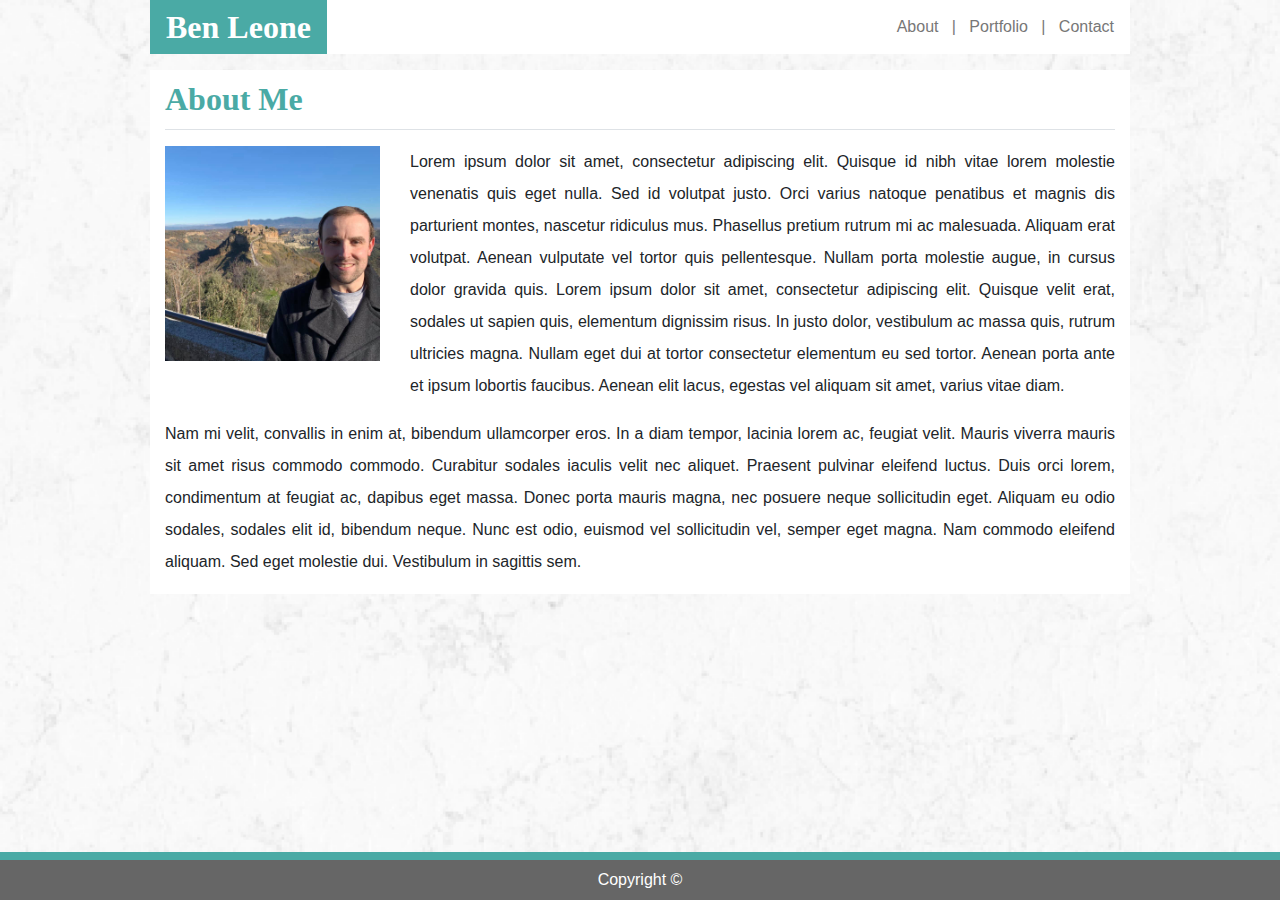
<file: index.html>
<!DOCTYPE html>
<html lang="en">
  <head>
    <!-- Required meta tags -->
    <meta charset="utf-8" />
    <meta
      name="viewport"
      content="width=device-width, initial-scale=1, shrink-to-fit=no"
    />

    <!-- Bootstrap CSS -->
    <link rel="stylesheet" type="text/css" href="./assests/css/reset.css" />
    <link
      rel="stylesheet"
      href="https://stackpath.bootstrapcdn.com/bootstrap/4.3.1/css/bootstrap.min.css"
      integrity="sha384-ggOyR0iXCbMQv3Xipma34MD+dH/1fQ784/j6cY/iJTQUOhcWr7x9JvoRxT2MZw1T"
      crossorigin="anonymous"
    />
    <link rel="stylesheet" type="text/css" href="./assests/css/style.css" />

    <title>My Profile</title>
  </head>

  <body>
    <!-- Navbar -->
    <div class="d-flex flex-column flex-md-row align-items-center bg-white">
      <h2
        class="text-center text-md-left px-3 py-2 py-md-2 my-0 my-md-0 mr-md-auto font-weight-bold"
      >
        Ben Leone
      </h2>
      <nav class="my-2 my-md-0 mr-md-3">
        <a href="./index.html">About</a>
        <span>&nbsp;&nbsp;|&nbsp;&nbsp</span>
        <a href="./portfolio.html">Portfolio</a>
        <span>&nbsp;&nbsp;|&nbsp;&nbsp</span>
        <a href="./contact.html">Contact</a>
      </nav>
    </div>

    <!-- Content Container -->
    <div
      class="container-fluid d-flex flex-column flex-row bg-white my-md-3 mb-5"
    >
      <h2 class="page-header mb-3 border-bottom font-weight-bold">About Me</h2>
      <div class="row">
        <div class="col-md-3">
          <img
            src="./assests/images/48425779_10216102565250222_7196375338337697792_n.jpg"
            alt="My Photo"
            class="img-fluid"
          />
        </div>
        <div class="col-md-9">
          <p class="text-justify">
            Lorem ipsum dolor sit amet, consectetur adipiscing elit. Quisque id
            nibh vitae lorem molestie venenatis quis eget nulla. Sed id volutpat
            justo. Orci varius natoque penatibus et magnis dis parturient
            montes, nascetur ridiculus mus. Phasellus pretium rutrum mi ac
            malesuada. Aliquam erat volutpat. Aenean vulputate vel tortor quis
            pellentesque. Nullam porta molestie augue, in cursus dolor gravida
            quis. Lorem ipsum dolor sit amet, consectetur adipiscing elit.
            Quisque velit erat, sodales ut sapien quis, elementum dignissim
            risus. In justo dolor, vestibulum ac massa quis, rutrum ultricies
            magna. Nullam eget dui at tortor consectetur elementum eu sed
            tortor. Aenean porta ante et ipsum lobortis faucibus. Aenean elit
            lacus, egestas vel aliquam sit amet, varius vitae diam.
          </p>
        </div>
      </div>
      <div class="row">
        <div class="col-md-12">
          <p class="text-justify">
            Nam mi velit, convallis in enim at, bibendum ullamcorper eros. In a
            diam tempor, lacinia lorem ac, feugiat velit. Mauris viverra mauris
            sit amet risus commodo commodo. Curabitur sodales iaculis velit nec
            aliquet. Praesent pulvinar eleifend luctus. Duis orci lorem,
            condimentum at feugiat ac, dapibus eget massa. Donec porta mauris
            magna, nec posuere neque sollicitudin eget. Aliquam eu odio sodales,
            sodales elit id, bibendum neque. Nunc est odio, euismod vel
            sollicitudin vel, semper eget magna. Nam commodo eleifend aliquam.
            Sed eget molestie dui. Vestibulum in sagittis sem.
          </p>
        </div>
      </div>
    </div>

    <footer class="footer mx-auto my-0 py-2 fixed-bottom text-center">
      Copyright &copy;
    </footer>
  </body>
</html>
</file>
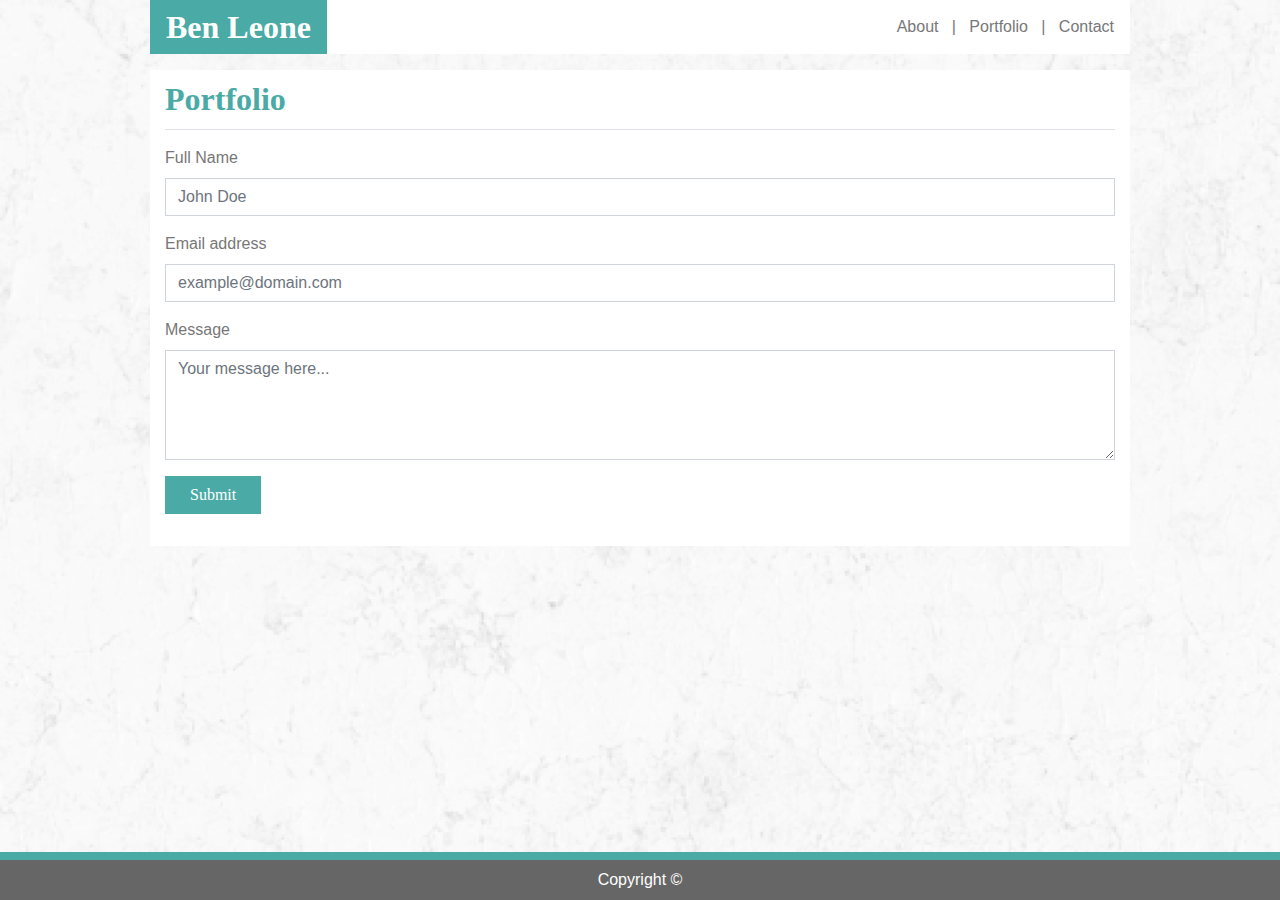
<file: contact.html>
<!DOCTYPE html>
<html lang="en">
  <head>
    <!-- Required meta tags -->
    <meta charset="utf-8" />
    <meta
      name="viewport"
      content="width=device-width, initial-scale=1, shrink-to-fit=no"
    />

    <!-- Bootstrap CSS -->
    <link rel="stylesheet" type="text/css" href="./assests/css/reset.css" />
    <link
      rel="stylesheet"
      href="https://stackpath.bootstrapcdn.com/bootstrap/4.3.1/css/bootstrap.min.css"
      integrity="sha384-ggOyR0iXCbMQv3Xipma34MD+dH/1fQ784/j6cY/iJTQUOhcWr7x9JvoRxT2MZw1T"
      crossorigin="anonymous"
    />
    <link rel="stylesheet" type="text/css" href="./assests/css/style.css" />

    <title>My Profile</title>
  </head>

  <body>
    <!-- Navbar -->
    <div class="d-flex flex-column flex-md-row align-items-center bg-white">
      <h2
        class="text-center text-md-left px-3 py-2 py-md-2 my-0 my-md-0 mr-md-auto font-weight-bold"
      >
        Ben Leone
      </h2>
      <nav class="my-2 my-md-0 mr-md-3">
        <a href="./index.html">About</a>
        <span>&nbsp;&nbsp;|&nbsp;&nbsp</span>
        <a href="./portfolio.html">Portfolio</a>
        <span>&nbsp;&nbsp;|&nbsp;&nbsp</span>
        <a href="./contact.html">Contact</a>
      </nav>
    </div>

    <!-- Content Container -->
    <div class="container-fluid d-flex flex-column flex-row bg-white my-md-3">
      <h2 class="page-header mb-3 border-bottom font-weight-bold">Portfolio</h2>
      <div class="row">
        <form class="col-md-12 pb-3">
          <div class="form-group">
            <label for="fname">Full Name</label>
            <input
              type="text"
              class="form-control rounded-0"
              id="fname"
              placeholder="John Doe"
            />
          </div>
          <div class="form-group">
            <label for="email">Email address</label>
            <input
              type="email"
              class="form-control rounded-0"
              id="email"
              placeholder="example@domain.com"
            />
          </div>
          <div class="form-group">
            <label for="text-area">Message</label>
            <textarea
              class="form-control rounded-0"
              id="text-area"
              rows="4"
              placeholder="Your message here..."
            ></textarea>
          </div>
          <button type="submit" class="btn mb-md-3 px-md-4 rounded-0">
            Submit
          </button>
        </form>
      </div>
      <footer class="footer mx-auto my-0 py-2 fixed-bottom text-center">
        Copyright &copy;
      </footer>
    </div>
  </body>
</html>
</file>
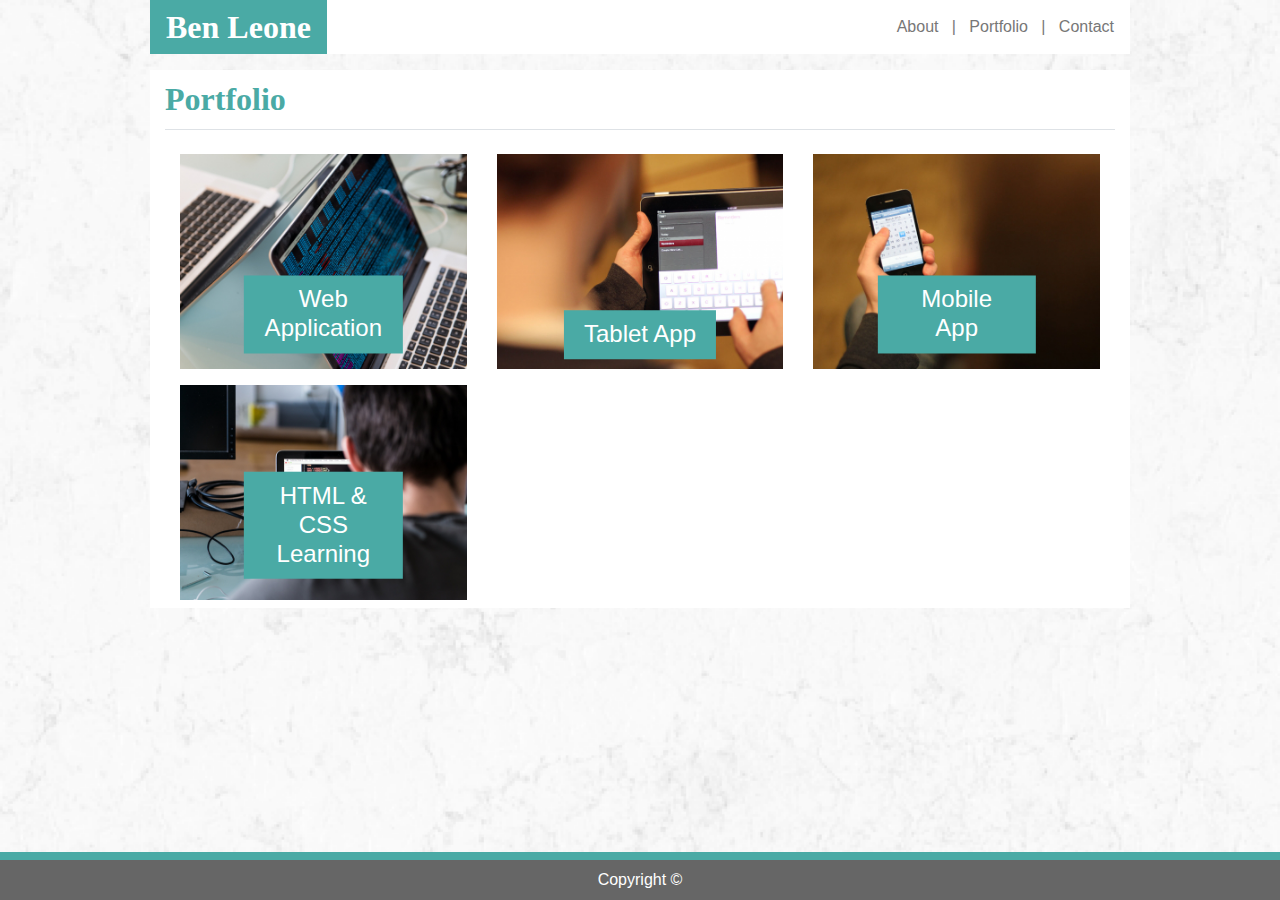
<file: portfolio.html>
<!DOCTYPE html>
<html lang="en">
  <head>
    <!-- Required meta tags -->
    <meta charset="utf-8" />
    <meta
      name="viewport"
      content="width=device-width, initial-scale=1, shrink-to-fit=no"
    />

    <!-- Bootstrap CSS -->
    <link rel="stylesheet" type="text/css" href="./assests/css/reset.css" />
    <link
      rel="stylesheet"
      href="https://stackpath.bootstrapcdn.com/bootstrap/4.3.1/css/bootstrap.min.css"
      integrity="sha384-ggOyR0iXCbMQv3Xipma34MD+dH/1fQ784/j6cY/iJTQUOhcWr7x9JvoRxT2MZw1T"
      crossorigin="anonymous"
    />
    <link rel="stylesheet" type="text/css" href="./assests/css/style.css" />

    <title>My Profile</title>
  </head>

  <body>
    <!-- Navbar -->
    <div class="d-flex flex-column flex-md-row align-items-center bg-white">
      <h2
        class="text-center text-md-left px-3 py-2 py-md-2 my-0 my-md-0 mr-md-auto font-weight-bold"
      >
        Ben Leone
      </h2>
      <nav class="my-2 my-md-0 mr-md-3">
        <a href="./index.html">About</a>
        <span>&nbsp;&nbsp;|&nbsp;&nbsp</span>
        <a href="./portfolio.html">Portfolio</a>
        <span>&nbsp;&nbsp;|&nbsp;&nbsp</span>
        <a href="./contact.html">Contact</a>
      </nav>
    </div>

    <!-- Content Container -->
    <div class="container-fluid d-flex flex-column flex-row bg-white my-md-3">
      <h2 class="page-header mb-3 border-bottom font-weight-bold">Portfolio</h2>
      <div class="container-fluid d-flex flex-column my-0 mx-auto mx-md-0 px-0">
        <div class="row my-md-2 mx-auto w-100">
          <div class="col-md-4">
            <img
              src="./assests/images/code.jpg"
              class="img-responsive"
              style="width:100%"
              alt="Image"
            />
            <h4 class="text-block">Web Application</h4>
          </div>
          <div class="col-md-4">
            <img
              src="./assests/images/ipad.jpg"
              class="img-responsive"
              style="width:100%"
              alt="Image"
            />
            <h4 class="text-block">Tablet App</h4>
          </div>
          <div class="col-md-4">
            <img
              src="./assests/images/tech.jpg"
              class="img-responsive"
              style="width:100%"
              alt="Image"
            />
            <h4 class="text-block">Mobile App</h4>
          </div>
        </div>
        <div class="row my-md-2 mx-auto w-100">
          <div class="col-md-4">
            <img
              src="./assests/images/placeimg_640_480_tech.jpg"
              class="img-responsive"
              style="width:100%"
              alt="Image"
            />
            <h4 class="text-block">HTML & CSS Learning</h4>
          </div>
        </div>
      </div>

      <footer class="footer mx-auto my-0 py-2 fixed-bottom text-center">
        Copyright &copy;
      </footer>
    </div>
  </body>
</html>
</file>
<file: assests/css/style.css>
body {
    background-image: url(../images/rockywall_@2X.png);
    background-size: cover;
    background-color: #cccccc;
    margin: 0px;
}


h2.text-center,
button.btn {
    font-family: Georgia, 'Times New Roman', Times, serif;
    background-color: #4aaaa5;
    color: #ffffff;
}

h2.page-header {
    font-family: Georgia, 'Times New Roman', Times, serif;
    color: #4aaaa5;
    padding: 10px 0px;
}

a,
span {
    font-family: Arial, Helvetica, sans-serif;
    color: #777777;
}

footer.footer {
    background-color: #666666;
    color: #ffffff;
    border-top: 8px solid #4aaaa5;
}

p {
    font-family: Arial, Helvetica, sans-serif;
    line-height: 2em;
}

div.row{
    align-content: space-around;
}

.text-block {
    background-color: #4aaaa5;
    color: #ffffff;
    margin: 0;
    position: absolute;
    bottom: 0%;
    left: 50%;
    transform: translate(-50%, -20%);
    text-align: center;
    font-family: Arial, Helvetica, sans-serif;
    padding: 10px 20px;
    width: fit-content;
}

label {
    font-family: Arial, Helvetica, sans-serif;
    color: #777777
}

@media screen and (min-width: 980px) {
    div.d-flex {
        max-width: 980px;
        margin: auto;
    }

    .container-fluid.d-flex {
        margin: 20px auto;
    }
}

@media screen and (max-width: 767px) {
    h2.text-center {
     min-width: 100%;
    }
    
    .container-fluid.d-flex {
        margin: 20px auto;
    }
}
</file>
